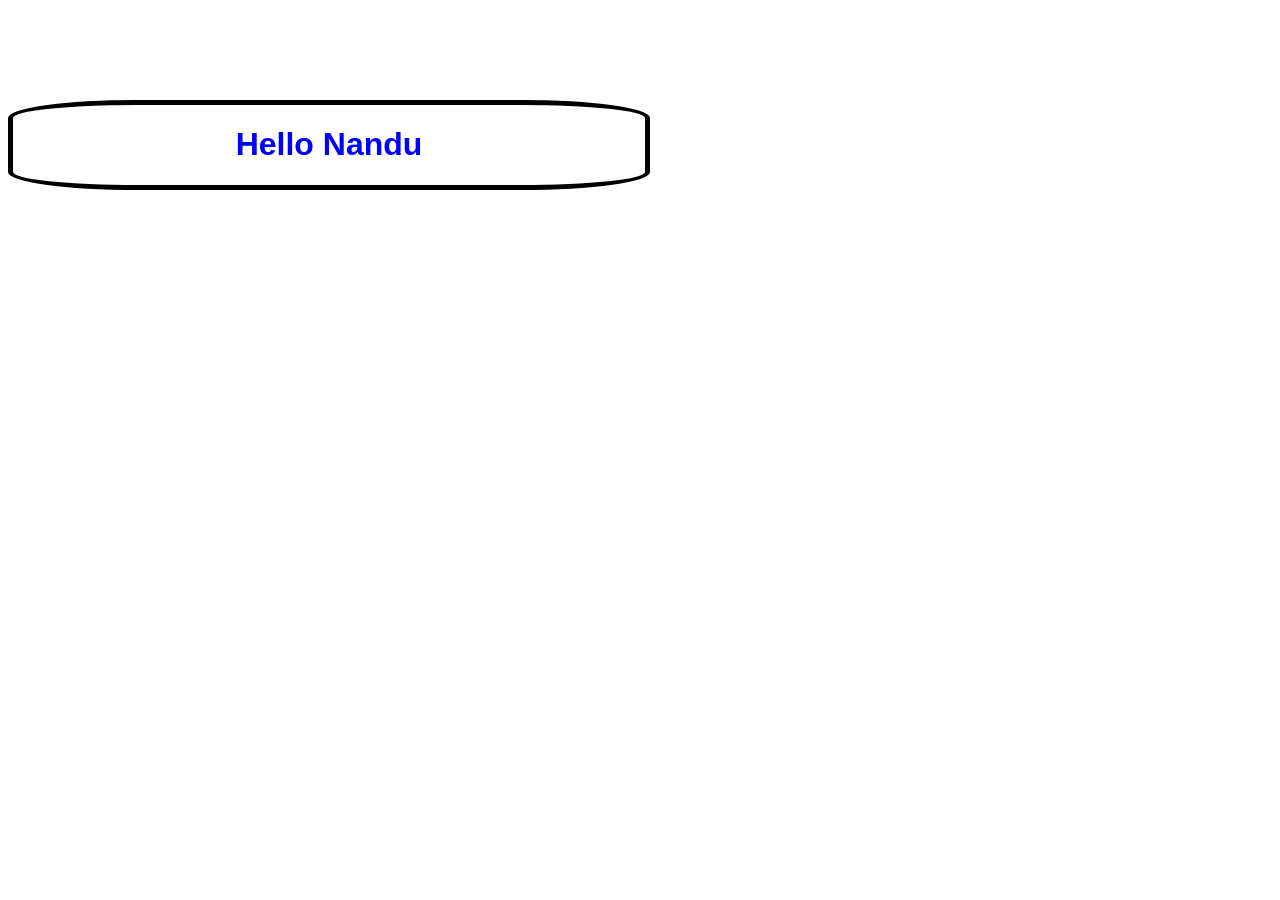
<file: index.html>
<!DOCTYPE html>
<html>
<head>
    <title>Hello World</title>
    <link rel="stylesheet" href="style.css">
</head>
<body>
    <div>
    <h1>Hello Nandu</h1>
        </div>
    <script src="script.js"></script>
</body>
</html>
</file>
<file: style.css>
body {
    text-align: center;
    margin-top: 100px;
    font-family: Arial, sans-serif;
}

h1 {
    color: blue;
    
}
div{
    border: 5px solid black;
    border-radius: 20%;
    width: 50%;
    
}
</file>
